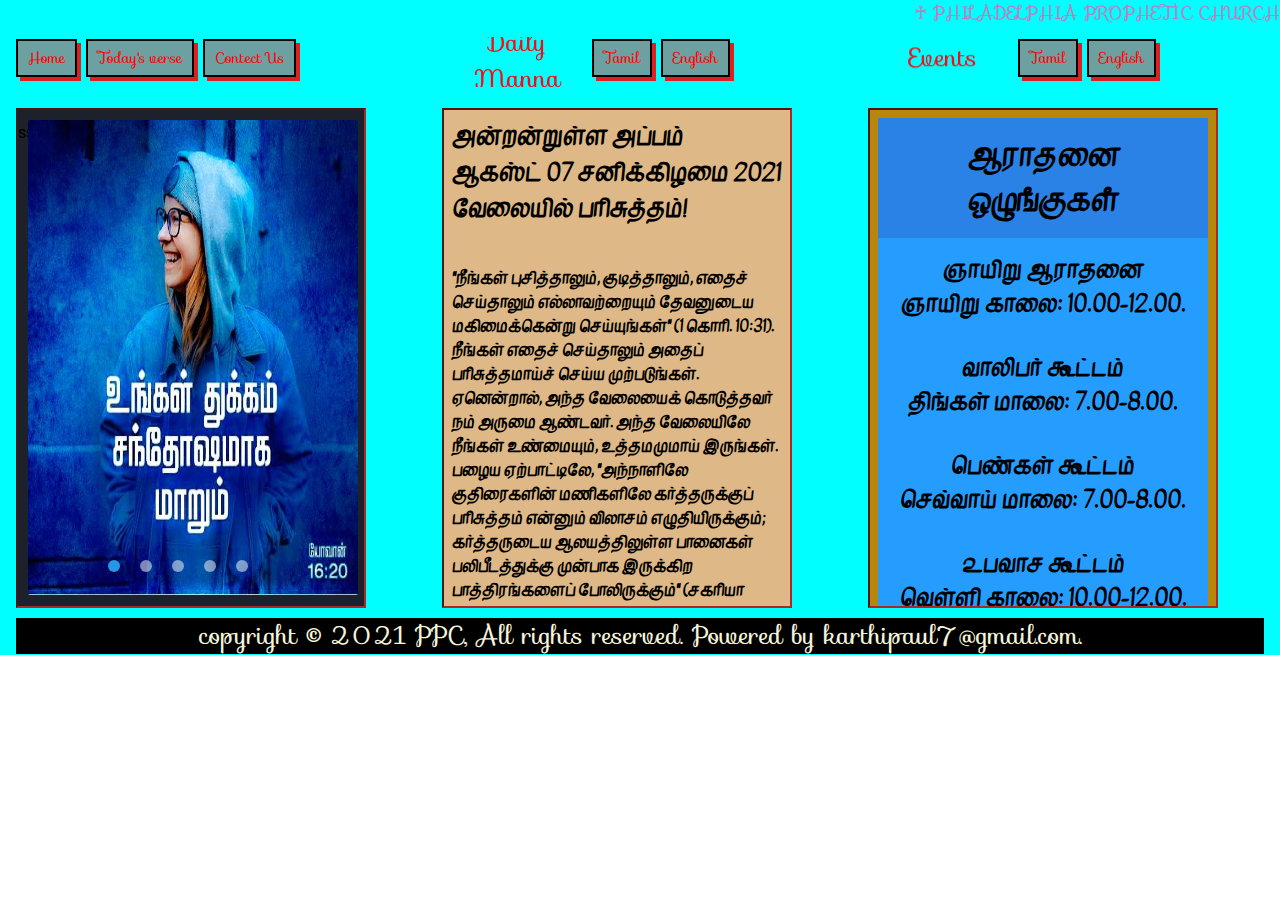
<file: index.html>
<!DOCTYPE html>
<html lang="en">
<head>
    <link rel="stylesheet" href="webppc/css/bootstrap.min.css">
    <meta charset="UTF-8">
    <meta http-equiv="X-UA-Compatible" content="IE=edge">
    <meta name="viewport" content="width=device-width, initial-scale=1">
<link rel="stylesheet" href="https://fonts.googleapis.com/css?family=Sofia&effect=fire">
<title>PHILADELPHIA PROPHETIC CHURCH</title>
<style>
body{
  font-family:"Sofia", "sans-serif";
  font-size:25px;
  color:#141452
  background-color:aqua;
  background-position:inherit;
  background-repeat:repeat;
  background-position: auto;
  background-attachment:fixed;
  }
  div{
    background-color: aqua;
  }
#name{
  font-family:"Sofia", "sans-serif";
  color:hsl(318, 52%, 63%);
  position:absolute;
  font-size:large;
  background-color: aqua;
}
a:link, a:visited {
  font-family:"Sofia", "sans-serif";
  text-shadow:2px 2px 6p darkgray;
  background-color: rgb(109, 161, 161);
  font-size:15px;
  color: rgb(255, 0, 0);
  padding: 5px 10px;
  text-align: center;
  text-decoration: none;
  border: 2px solid #000000;
  box-shadow: 4px 4px rgb(219, 33, 33);
}
a:hover, a:active {
  font-family:"Sofia", "sans-serif";
  background-color: #0f0f0f;
  border: 2px solid #000000;
  box-shadow: 1px 1px black;
}
#bottom{
  font-family:"Sofia", "sans-serif";
  background-color: black;
  color: beige;
  background-position: bottom;
  text-align:center;
}
#cls{
  background-color: aqua;
  font-family:"Sofia", "sans-serif";
  position: relative;
  border-color: brown;
}
#def{
  border-color: brown;

}
#left{
  font-family:"Sofia", "sans-serif";
  position: relative;
  left:150px;
}
#mar{
  font-family:"Sofia", "sans-serif";
  color:hsl(357, 98%, 51%);
  height:50px;
  width:150px;
  position:absolute;
  text-align:center;
  font-size:25px;
  background-color: aqua;
}

</style>
<body>
  <div style="padding:1px;">
  <div style="overflow:auto" class="container-fluid">
    <div class="row">
        <div class="" class="col-md-2 col-sm-1">
      <marquee id="name"class="font-effect-fire" behavior="alternate" scrolldelay="200" > ♰ PHILADELPHIA PROPHETIC CHURCH ♰</marquee><br>
    </div>
    </div>
    </div>
    <div style="overflow:auto" class="container-fluid">
        <div class="row">
            <div class="col-md-4 col-sm-1">
                <a href="webppc/bibleverse.html" target="box">Home</a>
                <a href="webppc/todayverse.html" target="box">Today's verse</a>
                <a href="webppc/contect.html" target="box">Contect Us</a>
                <br><br>
                <iframe class="responsive-iframe" id="def" src="webppc/bibleverse.html" height="500px" width="350px" name="box" ></iframe>
               </div>
               <div class="container-fluid">
                <div class="row">
                <div class="col-md-4 col-sm-1">
                <marquee id="mar" class="font-effect-fire" behavior="alternate" direction=up >Daily Manna</marquee>
                <a id="left" href="webppc/manna.html" target="box3">Tamil</a>
                <a id="left" href="webppc/englishmanna.html" target="box3">English</a><br><br>
                <iframe class="responsive-iframe" id="cls" src="webppc/manna.html" height="500px" width="350px"  name="box3" ></iframe>
                </div>
              <div class="container-fluid">
                <div class="row">
                <div class="col-md-4 col-sm-1">
                <marquee id="mar" class="font-effect-fire" behavior="alternate" direction=up >Events</marquee>
                <a id="left" href="webppc/tamil.html" target="box2">Tamil</a>
                <a id="left" href="webppc/english.html" target="box2">English</a><br><br>
                <iframe class="responsive-iframe" id="cls" src="webppc/tamil.html" height="500px" width="350px"  name="box2" ></iframe>
            </div>
          </div>
    </div>
    </div>
    </div>
    <div class="container-fluid">
        <div class="row">
            <div class="col-md-12 col-sm-1">
                <div id="bottom"> copyright © 2021 PPC, All rights reserved. Powered by karthipaul7@gmail.com.</div>
                </div>
                </div>
                </div>
                </div>
                </div>
                </divstyle>
<script src="webppc/js/jquery.min.js"></script>
<script src="webppc/js/bootstrap.min.js"></script>
</body>
</html>
</file>
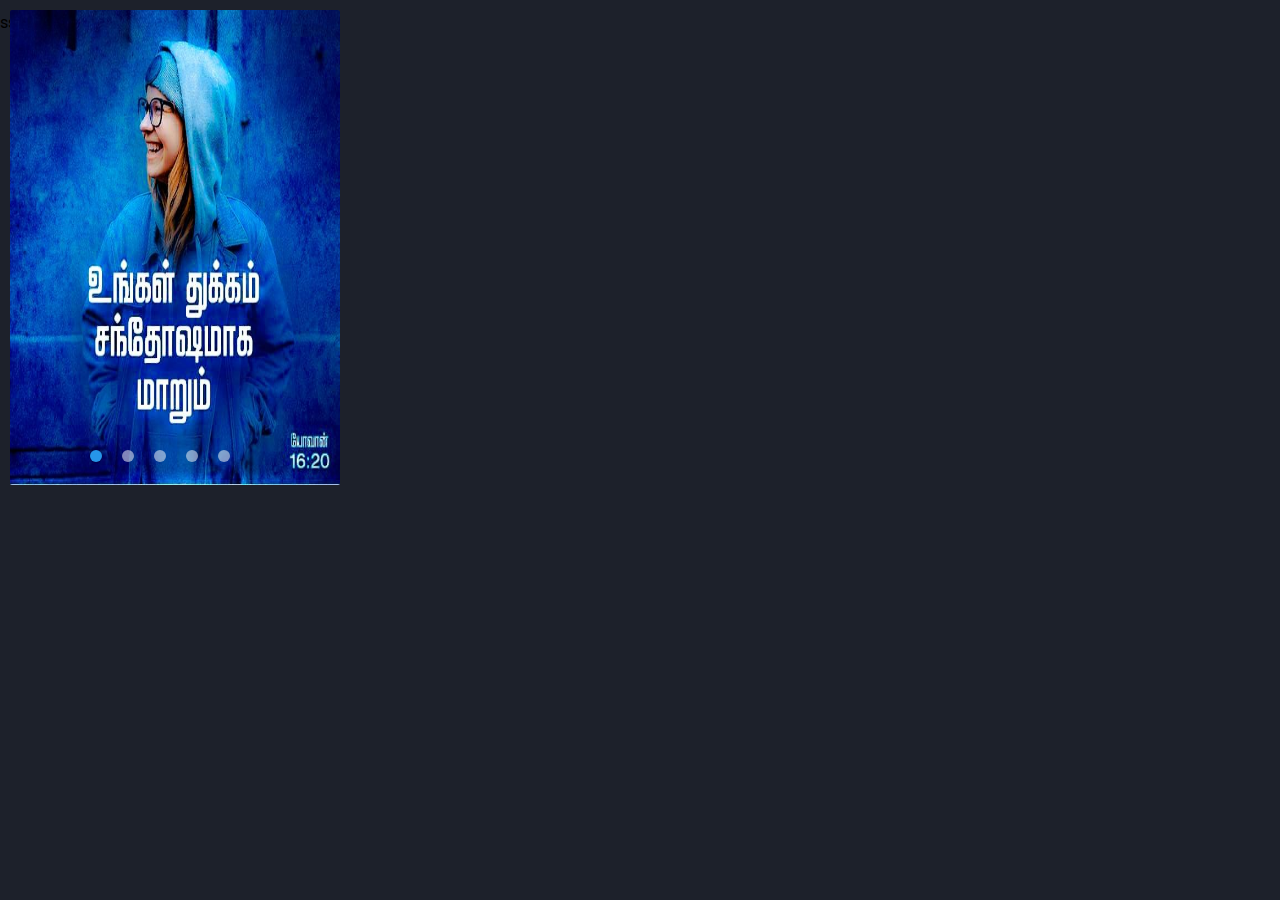
<file: webppc/bibleverse.html>
<!DOCTYPE html>
<html lang="en" dir="ltr">
  <head>
    <meta charset="utf-8">
    <meta name="viewport" content="width=device-width, initial-scale=1.0">
    <title>Responsive Image Slider | Autoplay With Navigation Visibility</title>
    <link rel="stylesheet" href="style.css">
  </head>
  <body>

    <div class="img-slider">
      <div class="slide active">
        <img class="one" src="bibleverse.jpg" width="440" height="600" alt="">
        <div class="info">
          </div>
      </div>
      <div class="slide">
        <img class="one" src="d1.jpg" width="420" height="600" alt="">
        <div class="info">
          </div>
      </div>
      <div class="slide">
        <img class="one" src="b2.jpeg" width="420" height="600" alt="">
        <div class="info">
          </div>
      </div>
      <div class="slide" >
        <img class="one" src="b1.jpg" width="420" height="600" alt="">
        <div class="info">
          </div>
      </div>
      <div class="slide">
      <img class="one" src="d2.jpeg" width="420" height="600" alt="">
        <div class="info">
          </div>
      </div>
      <div class="navigation">
        <div class="btn active"></div>
        <div class="btn"></div>
        <div class="btn"></div>
        <div class="btn"></div>
        <div class="btn"></div>
      </div>
    </div>
    </body>
<script type="text/javascript">
    var slides = document.querySelectorAll('.slide');
    var btns = document.querySelectorAll('.btn');
    let currentSlide = 1;

    // Javascript for image slider manual navigation
    var manualNav = function(manual){
      slides.forEach((slide) => {
        slide.classList.remove('active');

        btns.forEach((btn) => {
          btn.classList.remove('active');
        });
      });

      slides[manual].classList.add('active');
      btns[manual].classList.add('active');
    }

    btns.forEach((btn, i) => {
      btn.addEventListener("click", () => {
        manualNav(i);
        currentSlide = i;
      });
    });

    // Javascript for image slider autoplay navigation
    var repeat = function(activeClass){
      let active = document.getElementsByClassName('active');
      let i = 1;

      var repeater = () => {
        setTimeout(function(){
          [...active].forEach((activeSlide) => {
            activeSlide.classList.remove('active');
          });

        slides[i].classList.add('active');
        btns[i].classList.add('active');
        i++;

        if(slides.length == i){
          i = 0;
        }
        if(i >= slides.length){
          return;
        }
        repeater();
      }, 10000);
      }
      repeater();
    }
    repeat();
    </script>
</body>
</html>sss
</file>
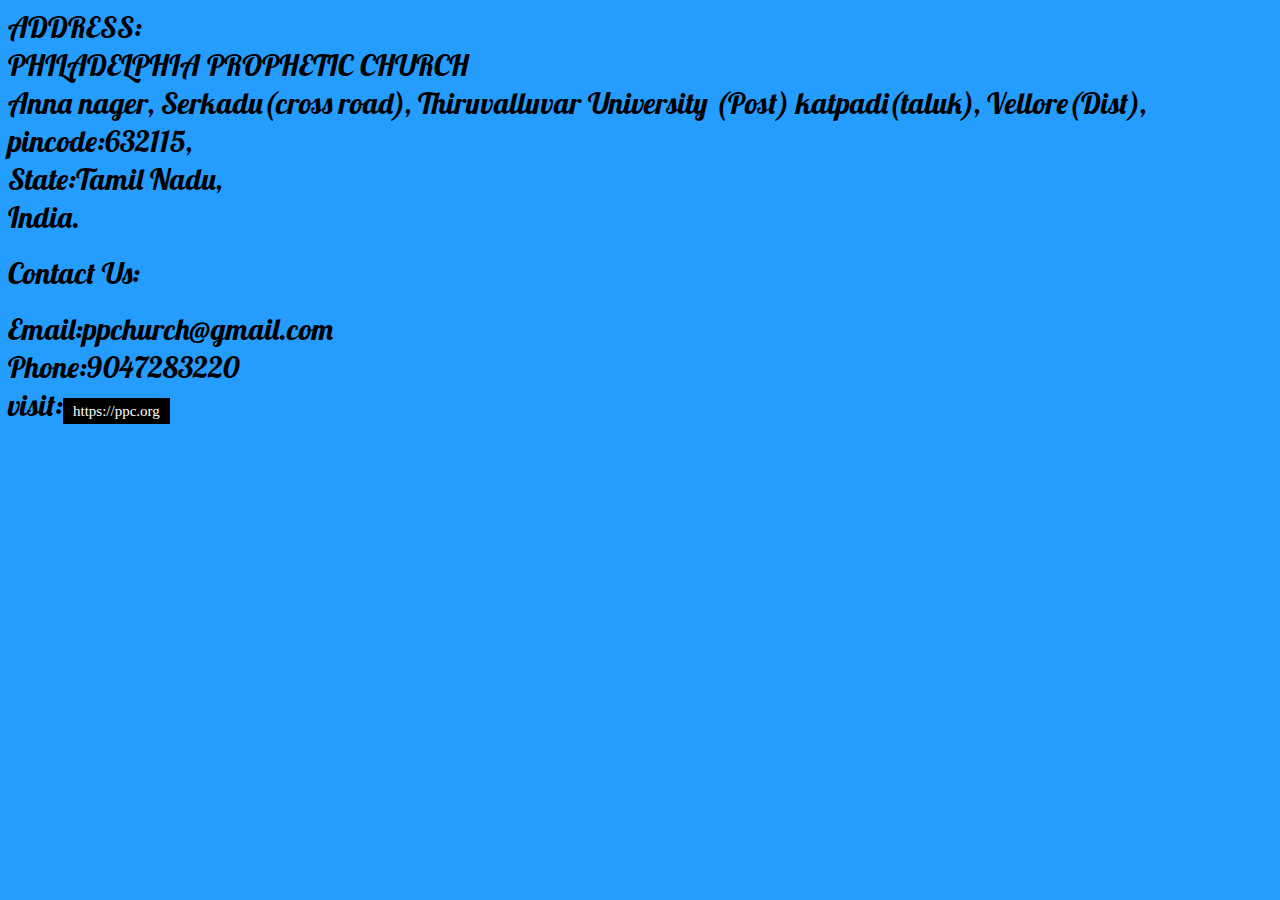
<file: webppc/contect.html>
<html>
    <head>
        <link rel="preconnect" href="https://fonts.googleapis.com">
<link rel="preconnect" href="https://fonts.gstatic.com" crossorigin>
<link href="https://fonts.googleapis.com/css2?family=Festive&family=Lobster&display=swap" rel="stylesheet">

        <style>
            body{
                background-color:#259dff;
            }
        div{
                font-family: 'Festive', cursive;
                font-family: 'Lobster', cursive;
               font-size: 30px;
               color:black;
               height:auto;
               width:auto;
               
           }
           a:link, a:visited {
            font-family:"Sofia", "sans-serif";
            text-shadow:2px 2px 6p darkgray;
            background-color:#000000;
            font-size:15px;
            color: white;
            padding: 5px 10px;
            text-align: center;
            text-decoration: none;
            }
            a:hover, a:active {
            font-family:"Sofia", "sans-serif";
            background-color: #0f0f0f;
            border: 2px solid #000000;
            box-shadow: 1px 1px black;
            }     
            #title{
                color: rgb(0, 0, 0);
            }
        </style>
        <title>Contact details</title>
        <body >
            <div id="title">ADDRESS:<br>
            </div>
                <div>
                PHILADELPHIA PROPHETIC CHURCH <br>Anna nager, Serkadu(cross road), Thiruvalluvar University (Post) katpadi(taluk), Vellore(Dist), pincode:632115, <br>State:Tamil Nadu, <br>India.
            </div><br>
            <div id="title">Contact Us:</div><br>
            <div>
                Email:ppchurch@gmail.com<br>
                Phone:9047283220<br>
                visit:<a href="https://karthipaul.github.io/ppc.org/">https://ppc.org</a>

        </div>
        </body>
    </head>
</html>
</file>
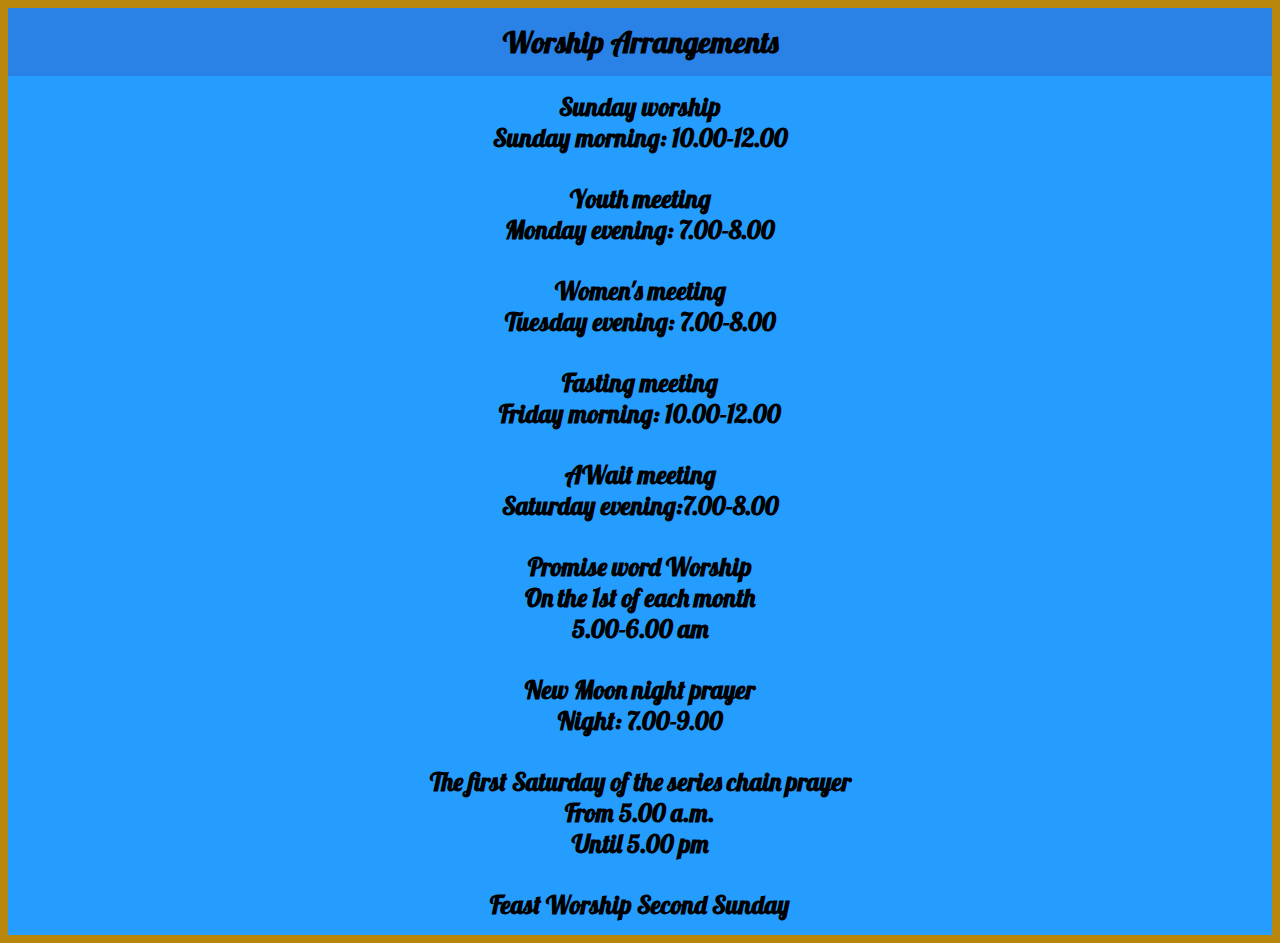
<file: webppc/english.html>
<html>
<head>
    <link rel="preconnect" href="https://fonts.googleapis.com">
  <link rel="preconnect" href="https://fonts.gstatic.com" crossorigin>
  <link href="https://fonts.googleapis.com/css2?family=Festive&family=Lobster&display=swap" rel="stylesheet"> 

<style>
    body{
        background-color:darkgoldenrod;
    }
div{
    font-family: 'Festive', cursive;
    font-family: 'Lobster', cursive;
    }
    table, td, th {  
  text-align: left;
    }

table {
  border-collapse: collapse;
  width: 100%;
}

th{
  padding: 15px;
  background-color:#2a81e6;
  text-align: center;
  color:rgb(0, 0, 0);
  font-size:30px;
  font-weight: bolder;
}
td{
    padding: 15px;
    background-color:#259dff;
    text-align: center;
    color:rgb(0, 0, 0);
   font-size:25px;
   font-weight: bold;

}
</style>
</head>
<body>
<div>
    <table>
        <tr>
            <th>
                Worship Arrangements 
                </th>
                </tr>
                <tr>
                    <td>Sunday worship<br>
                    Sunday morning: 10.00-12.00
                </td>
                </tr>
                <tr>
                    <td>Youth meeting<br>
                        Monday evening: 7.00-8.00</td>
                </tr>
                <tr>
                    <td>
                        Women's meeting<br>
                        Tuesday evening: 7.00-8.00
                    </td>
                </tr>
                <tr>
                    <td>
                        Fasting meeting<br>
                        Friday morning: 10.00-12.00
                    </td>
                </tr>
                <tr>
                    <td>
                        AWait meeting<br> Saturday evening:7.00-8.00
                    </td>
                </tr>
                <tr>
                    <td>
                        Promise word Worship<br>
                        On the 1st of each month<br>
                        5.00-6.00 am
                    </td>
                </tr>
                <tr>
                    <td>
                        New Moon night prayer<br>
                        Night: 7.00-9.00
                    </td>
                </tr>
                <tr>
                    <td>
                        The first Saturday of the series chain prayer<br>
                        From 5.00 a.m.<br>
                        Until 5.00 pm
                    </td>
                </tr>
                <tr>
                    <td>
                        Feast Worship Second Sunday
                    </td>
                </tr>
    </table>
</div>
</body>
</html>
</file>
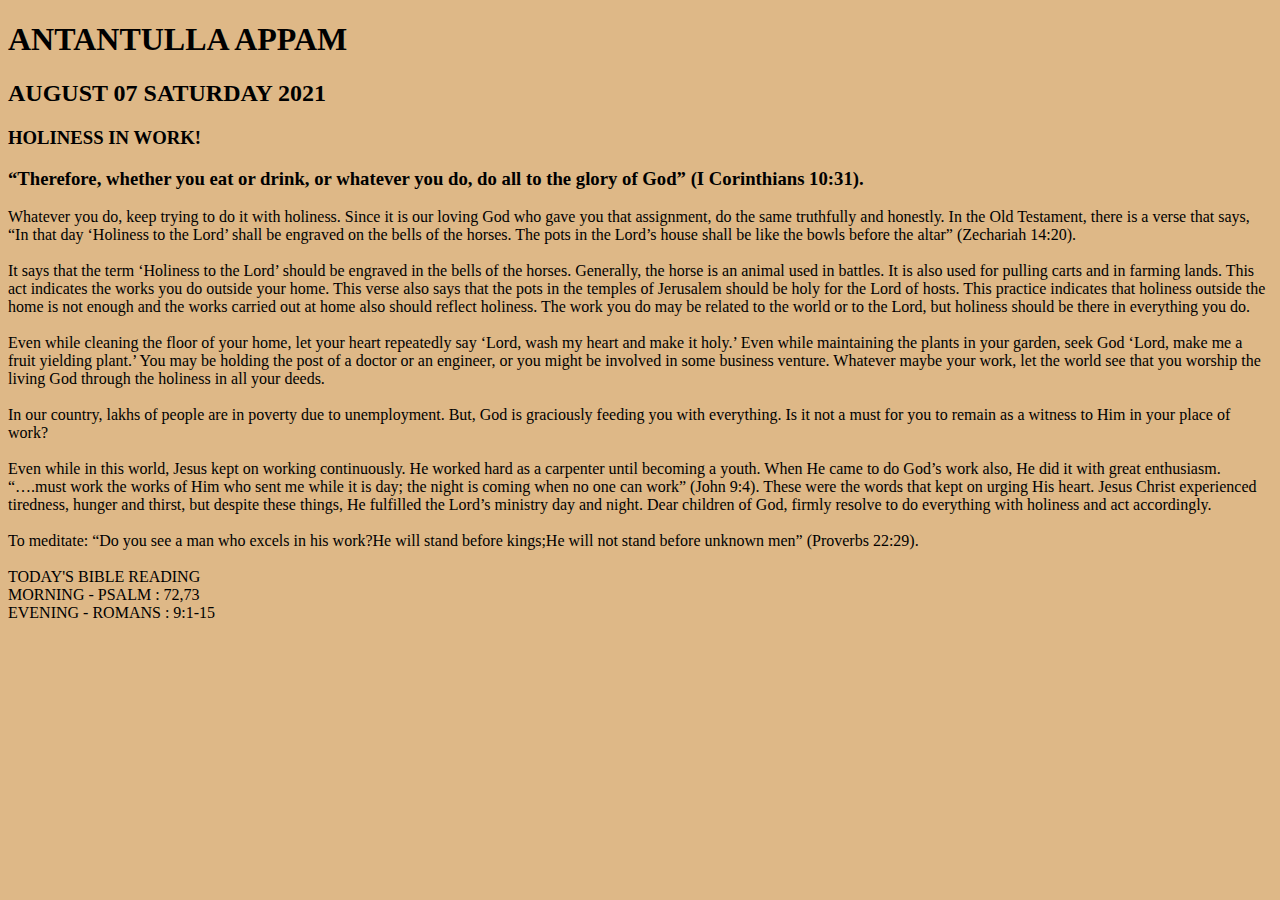
<file: webppc/englishmanna.html>
<!DOCTYPE html>
<html lang="en">
<head>
    <meta charset="UTF-8">
    <meta http-equiv="X-UA-Compatible" content="IE=edge">
    <meta name="viewport" content="width=device-width, initial-scale=1.0">
    <title>English</title>
    <link rel="preconnect" href="https://fonts.googleapis.com">
    <link rel="preconnect" href="https://fonts.gstatic.com" crossorigin>
    <link href="https://fonts.googleapis.com/css2?family=Festive&family=Lobster&display=swap" rel="stylesheet">
    <style>
        body{
        background-color:burlywood;

    }
        div{
                font-family: 'Festive', cursive;
                font-family: 'Lobster', cursive;
               font-size: 30px;
               color:black;
               height:auto;
               width:auto;
        }
        p{
               color:black;
               height:auto;
        }
    </style>
</head>
<body>
        <h1>ANTANTULLA APPAM</h1>
        <h2>AUGUST 07 SATURDAY 2021</h2>
        <h3>HOLINESS IN WORK!</h3>
      <h3>“Therefore, whether you eat or drink, or whatever you do, do all to the glory of God” (I Corinthians 10:31).</h3>
      <p>Whatever you do, keep trying to do it with holiness. Since it is our loving God who gave you that assignment, do the same truthfully and honestly. In the Old Testament, there is a verse that says, “In that day ‘Holiness to the Lord’ shall be engraved on the bells of the horses. The pots in the Lord’s house shall be like the bowls before the altar” (Zechariah 14:20).
    <br><br>
      It says that the term ‘Holiness to the Lord’ should be engraved in the bells of the horses. Generally, the horse is an animal used in battles. It is also used for pulling carts and in farming lands. This act indicates the works you do outside your home. This verse also says that the pots in the temples of Jerusalem should be holy for the Lord of hosts. This practice indicates that holiness outside the home is not enough and the works carried out at home also should reflect holiness. The work you do may be related to the world or to the Lord, but holiness should be there in everything you do.
      <br><br>
      Even while cleaning the floor of your home, let your heart repeatedly say ‘Lord, wash my heart and make it holy.’ Even while maintaining the plants in your garden, seek God ‘Lord, make me a fruit yielding plant.’ You may be holding the post of a doctor or an engineer, or you might be involved in some business venture. Whatever maybe your work, let the world see that you worship the living God through the holiness in all your deeds.
      <br><br>
      In our country, lakhs of people are in poverty due to unemployment. But, God is graciously feeding you with everything. Is it not a must for you to remain as a witness to Him in your place of work?
      <br><br>
      Even while in this world, Jesus kept on working continuously. He worked hard as a carpenter until becoming a youth. When He came to do God’s work also, He did it with great enthusiasm. “….must work the works of Him who sent me while it is day; the night is coming when no one can work” (John 9:4). These were the words that kept on urging His heart. Jesus Christ experienced tiredness, hunger and thirst, but despite these things, He fulfilled the Lord’s ministry day and night. Dear children of God, firmly resolve to do everything with holiness and act accordingly.
      <br><br>
      To meditate: “Do you see a man who excels in his work?He will stand before kings;He will not stand before unknown men” (Proverbs 22:29).<br>
      <br>
      TODAY'S BIBLE READING<br>
      
      MORNING  - PSALM : 72,73<br>
      EVENING   - ROMANS : 9:1-15
      </p>
</body>
</html>
</file>
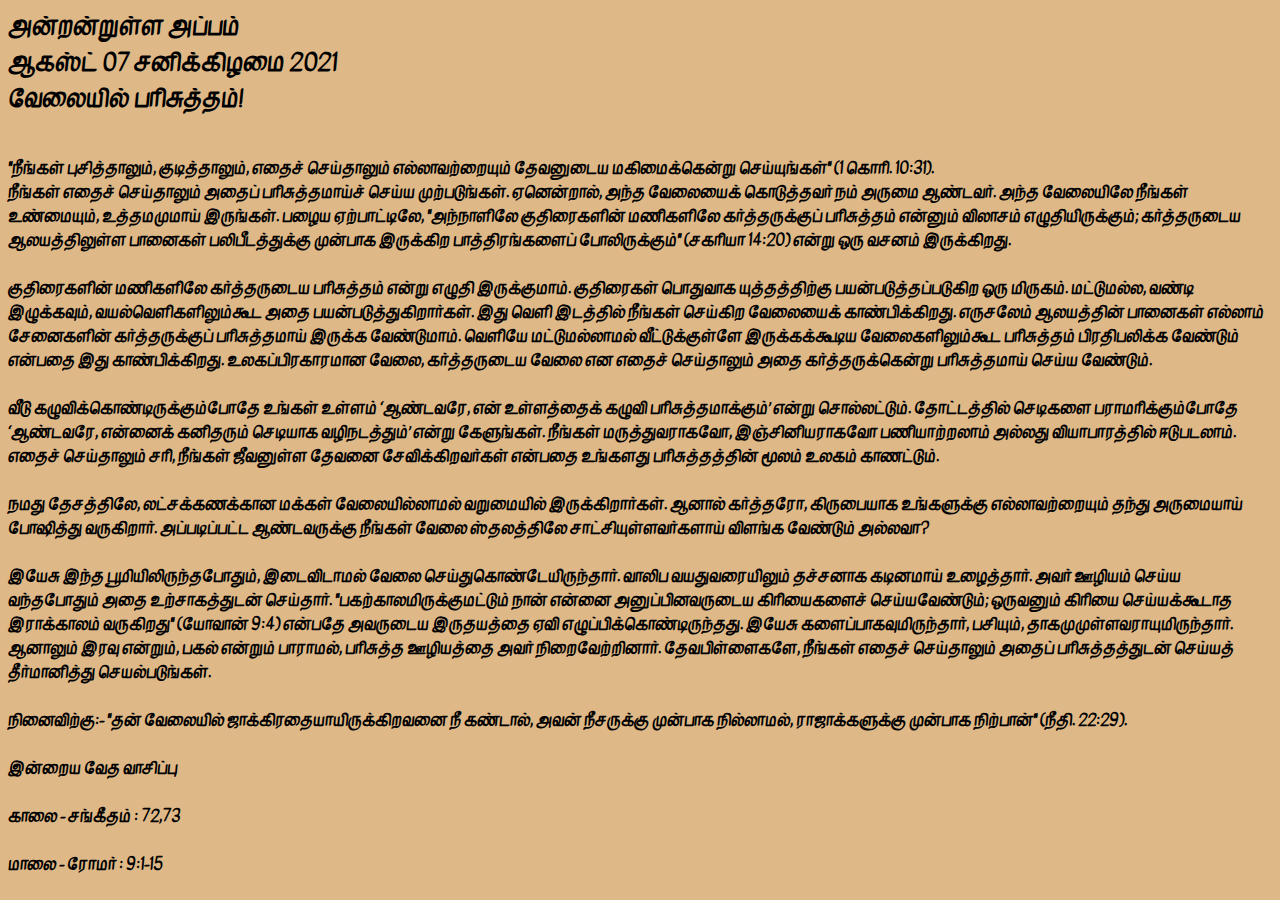
<file: webppc/manna.html>
<!DOCTYPE html>
<html lang="en">
<head>
    <meta charset="UTF-8">
    <meta http-equiv="X-UA-Compatible" content="IE=edge">
    <meta name="viewport" content="width=device-width, initial-scale=1.0">
    <title>manna</title>
    <link rel="preconnect" href="https://fonts.googleapis.com">
    <link rel="preconnect" href="https://fonts.gstatic.com" crossorigin>
    <link href="https://fonts.googleapis.com/css2?family=Kavivanar&display=swap" rel="stylesheet">
    <style>
    body{
        background-color:burlywood;

    }
    div{
        color: rgb(0, 0, 0);
    font-family: 'Kavivanar', cursive;
    }
    #start
    {
        font-weight: bolder;
        font-size: x-large;
    }
    p{
        font-weight: bold;
        font-family: 'Kavivanar', cursive;
        font-size: medium;
    }
    </style>
</head>
<body>
    <div>
            <div id="start">அன்றன்றுள்ள அப்பம்<br>

                ஆகஸ்ட் 07 சனிக்கிழமை  2021<br>

                வேலையில் பரிசுத்தம்!</div><br>
<p>
    "நீங்கள் புசித்தாலும், குடித்தாலும், எதைச் செய்தாலும் எல்லாவற்றையும் தேவனுடைய மகிமைக்கென்று செய்யுங்கள்" (1 கொரி. 10:31).<br>

    நீங்கள் எதைச் செய்தாலும் அதைப் பரிசுத்தமாய்ச் செய்ய முற்படுங்கள். ஏனென்றால், அந்த வேலையைக் கொடுத்தவர் நம் அருமை ஆண்டவர். அந்த வேலையிலே நீங்கள் உண்மையும், உத்தமமுமாய் இருங்கள். பழைய ஏற்பாட்டிலே, "அந்நாளிலே குதிரைகளின் மணிகளிலே கர்த்தருக்குப் பரிசுத்தம் என்னும் விலாசம் எழுதியிருக்கும்; கர்த்தருடைய ஆலயத்திலுள்ள பானைகள் பலிபீடத்துக்கு முன்பாக இருக்கிற பாத்திரங்களைப் போலிருக்கும்" (சகரியா 14:20) என்று ஒரு வசனம் இருக்கிறது.
    <br><br>
    குதிரைகளின் மணிகளிலே கர்த்தருடைய பரிசுத்தம் என்று எழுதி இருக்குமாம். குதிரைகள் பொதுவாக யுத்தத்திற்கு பயன்படுத்தப்படுகிற ஒரு மிருகம். மட்டுமல்ல, வண்டி இழுக்கவும், வயல்வெளிகளிலும்கூட அதை பயன்படுத்துகிறார்கள். இது வெளி இடத்தில் நீங்கள் செய்கிற வேலையைக் காண்பிக்கிறது. எருசலேம் ஆலயத்தின் பானைகள் எல்லாம் சேனைகளின் கர்த்தருக்குப் பரிசுத்தமாய் இருக்க வேண்டுமாம். வெளியே மட்டுமல்லாமல் வீட்டுக்குள்ளே இருக்கக்கூடிய வேலைகளிலும்கூட பரிசுத்தம் பிரதிபலிக்க வேண்டும் என்பதை இது காண்பிக்கிறது. உலகப்பிரகாரமான வேலை, கர்த்தருடைய வேலை என எதைச் செய்தாலும் அதை கர்த்தருக்கென்று பரிசுத்தமாய் செய்ய வேண்டும்.
    <br><br>
    வீடு கழுவிக்கொண்டிருக்கும்போதே உங்கள் உள்ளம் ‘ஆண்டவரே, என் உள்ளத்தைக் கழுவி பரிசுத்தமாக்கும்’ என்று சொல்லட்டும். தோட்டத்தில் செடிகளை பராமரிக்கும்போதே ‘ஆண்டவரே, என்னைக் கனிதரும் செடியாக வழிநடத்தும்’ என்று கேளுங்கள். நீங்கள் மருத்துவராகவோ, இஞ்சினியராகவோ பணியாற்றலாம் அல்லது வியாபாரத்தில் ஈடுபடலாம். எதைச் செய்தாலும் சரி, நீங்கள் ஜீவனுள்ள தேவனை சேவிக்கிறவர்கள் என்பதை உங்களது பரிசுத்தத்தின் மூலம் உலகம் காணட்டும்.
    <br><br>
    நமது தேசத்திலே, லட்சக்கணக்கான மக்கள் வேலையில்லாமல் வறுமையில் இருக்கிறார்கள். ஆனால் கர்த்தரோ, கிருபையாக உங்களுக்கு எல்லாவற்றையும் தந்து அருமையாய் போஷித்து வருகிறார். அப்படிப்பட்ட ஆண்டவருக்கு நீங்கள் வேலை ஸ்தலத்திலே சாட்சியுள்ளவர்களாய் விளங்க வேண்டும் அல்லவா?
    <br><br>
    இயேசு இந்த பூமியிலிருந்தபோதும், இடைவிடாமல் வேலை செய்துகொண்டேயிருந்தார். வாலிப வயதுவரையிலும் தச்சனாக கடினமாய் உழைத்தார். அவர் ஊழியம் செய்ய வந்தபோதும் அதை உற்சாகத்துடன் செய்தார். "பகற்காலமிருக்குமட்டும் நான் என்னை அனுப்பினவருடைய கிரியைகளைச் செய்யவேண்டும்; ஒருவனும் கிரியை செய்யக்கூடாத இராக்காலம் வருகிறது" (யோவான் 9:4) என்பதே அவருடைய இருதயத்தை ஏவி எழுப்பிக்கொண்டிருந்தது. இயேசு களைப்பாகவுமிருந்தார், பசியும், தாகமுமுள்ளவராயுமிருந்தார். ஆனாலும் இரவு என்றும், பகல் என்றும் பாராமல், பரிசுத்த ஊழியத்தை அவர் நிறைவேற்றினார். தேவபிள்ளைகளே, நீங்கள் எதைச் செய்தாலும் அதைப் பரிசுத்தத்துடன் செய்யத் தீர்மானித்து செயல்படுங்கள்.
    <br><br>
    நினைவிற்கு:- "தன் வேலையில் ஜாக்கிரதையாயிருக்கிறவனை நீ கண்டால், அவன் நீசருக்கு முன்பாக நில்லாமல், ராஜாக்களுக்கு முன்பாக நிற்பான்" (நீதி. 22:29).
    <br><br>
    இன்றைய வேத வாசிப்பு
    <br><br>
    காலை  - சங்கீதம் : 72,73<br><br>
    மாலை  -  ரோமர் : 9:1-15
        </p>
    </div>
</body>
</html>
</file>
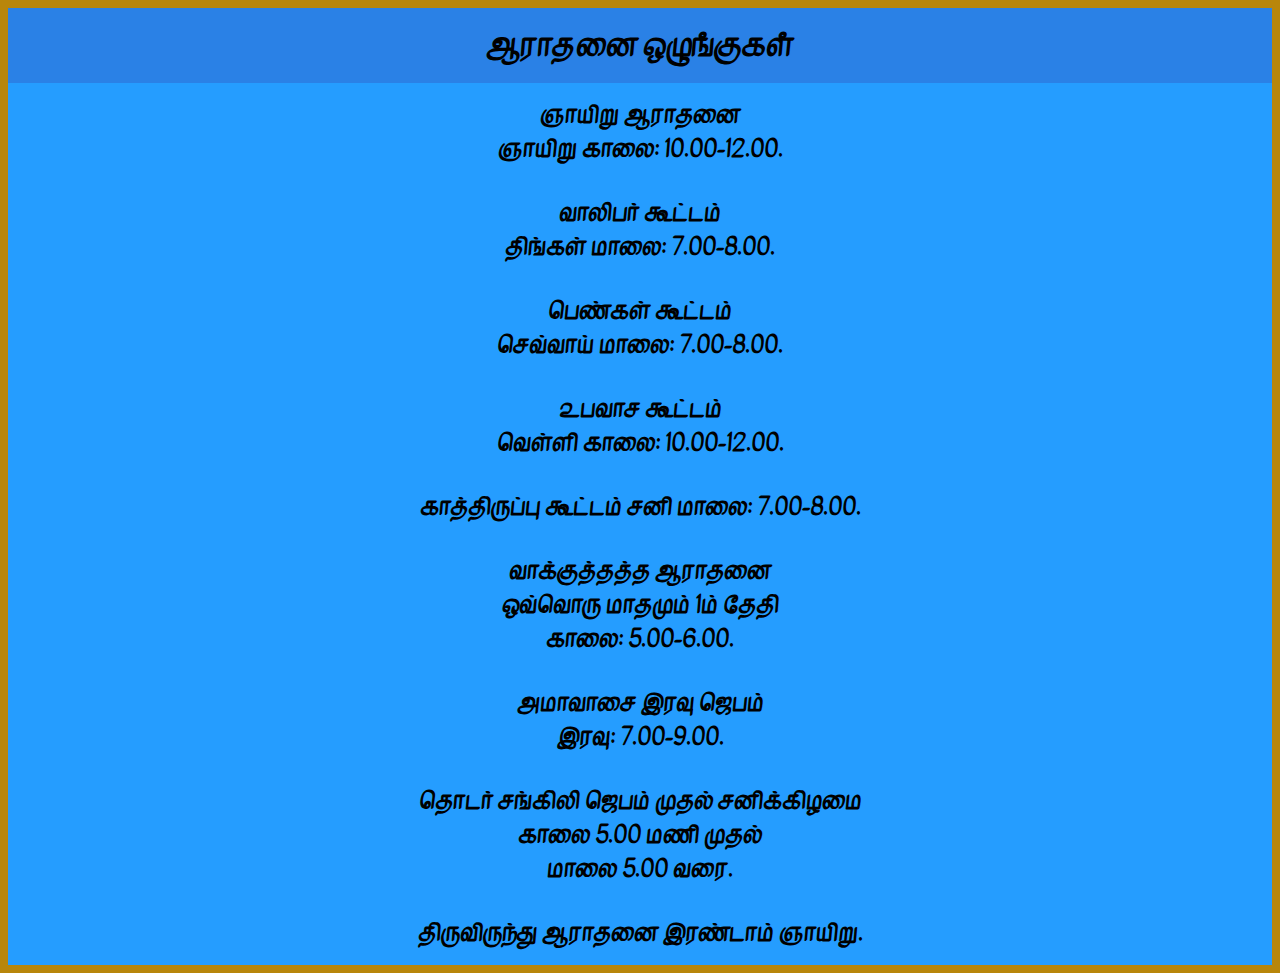
<file: webppc/tamil.html>
<html>
<head>
<link rel="preconnect" href="https://fonts.googleapis.com">
<link rel="preconnect" href="https://fonts.gstatic.com" crossorigin>
<link href="https://fonts.googleapis.com/css2?family=Kavivanar&display=swap" rel="stylesheet">
<style>
    body{
        background-color:darkgoldenrod;

    }
    #event tr:nth-child(even){
    background-color: #1a4e4e;
    }
div{
    font-family: 'Kavivanar', cursive;
    }
    table, td, th {  
  text-align: left;
    }

table {
  border-collapse: collapse;
  width: 100%;
}

th{
  padding: 15px;
  background-color: #2a81e6;
  text-align: center;
  color:rgb(0, 0, 0);
  font-weight: bolder;
  font-size:30px;
}
#event td{
    padding: 15px;
    background-color: #259dff;
    text-align: center;
    color:rgb(0, 0, 0);
   font-size:23px;
   font-weight: bold;

}
</style>
</head>
<body>
<div>
    <table id="event">
        <tr>
            <th>ஆராதனை ஒழுஙஂகுகளஂ</th>
        </tr>
        <tr>
            <td>ஞாயிறு ஆராதனை <br>
                ஞாயிறு காலை: 10.00-12.00.</td>
                <tr><td>
                    வாலிபா் கூட்டம் <br> திங்கள் மாலை: 7.00-8.00.
                </td>
            </tr>
                <tr>
                <td>
                    பெண்கள் கூட்டம் <br> செவ்வாய் மாலை: 7.00-8.00.
                </td>
            </tr>
            <tr>
                <td>
                    ௨பவாச கூட்டம் <br> வெள்ளி காலை: 10.00-12.00.
                    </td>
                </tr>
                <tr>
                    <td>
                    காத்திருப்பு கூட்டம் சனி மாலை: 7.00-8.00.
                    </td>
                </tr>
                <tr>
                    <td>வாக்குத்தத்த ஆராதனை <br>ஒவ்வொரு மாதமும் 1<super>ம்</super> தேதி<br> காலை: 5.00-6.00.</td>
                </tr>
                <tr>
                    <td>அமாவாசை இரவு ஜெபம் <br>இரவு: 7.00-9.00.</td>
                </tr>
                <tr>
                    <td>
                        தொடர் சங்கிலி ஜெபம் முதல் சனிக்கிழமை <br>காலை 5.00 மணி முதல் <br> மாலை 5.00 வரை.
                        </td></tr>
                <tr>
                     <td>திருவிருந்து ஆராதனை இரண்டாம் ஞாயிறு.
                    </td>
                </tr>
        </tr>
    </table>
</div>
</file>
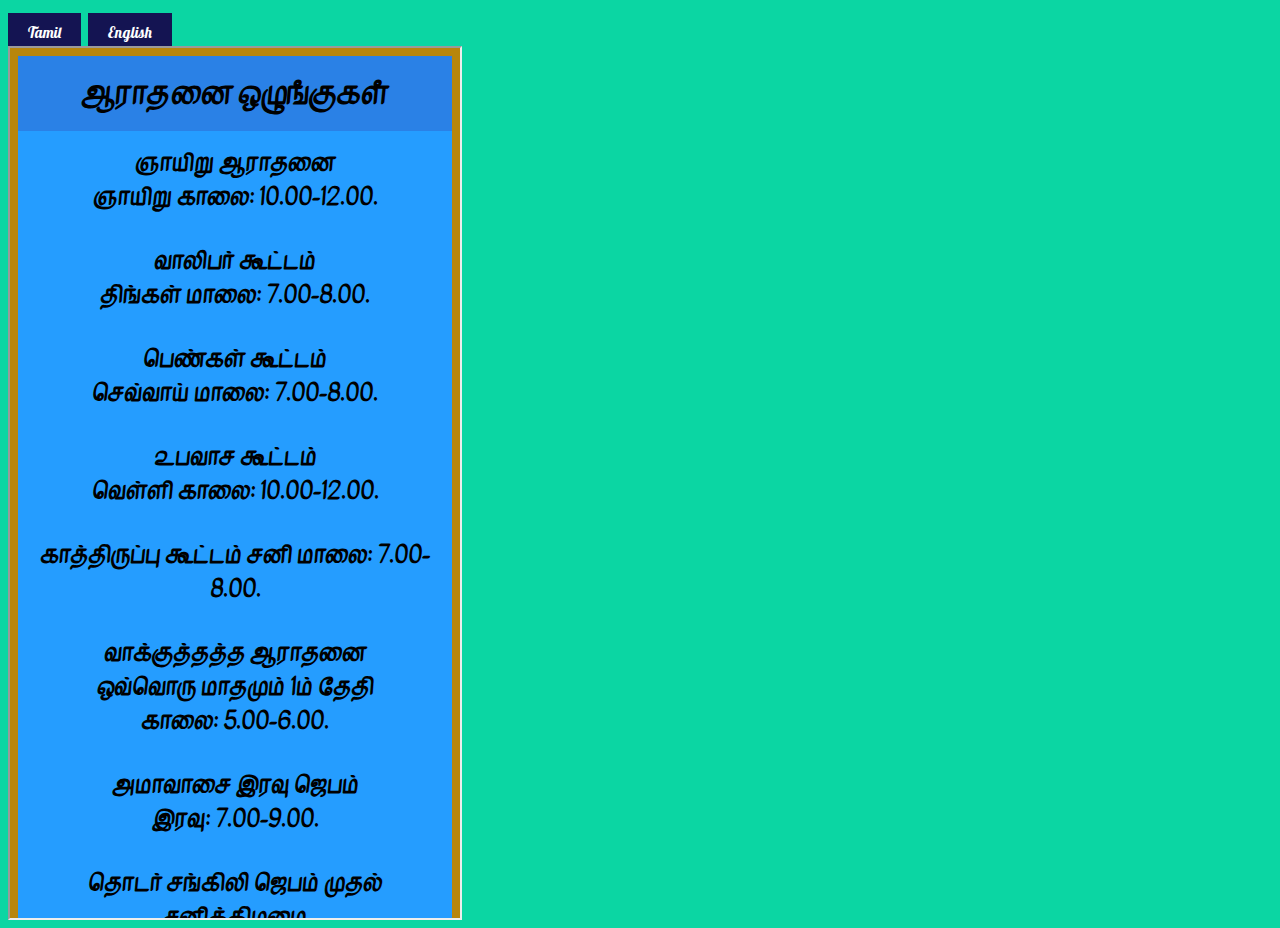
<file: webppc/timings.html>
<html>
<head>
  <link rel="preconnect" href="https://fonts.googleapis.com">
  <link rel="preconnect" href="https://fonts.gstatic.com" crossorigin>
  <link href="https://fonts.googleapis.com/css2?family=Festive&family=Lobster&display=swap" rel="stylesheet"> 
<title>Events</title>
<style>
body{
  font-family: 'Festive', cursive;
  font-family: 'Lobster', cursive;
  color:cyan;
  font-size: 30px;
  background-color:rgb(11, 214, 163);
  background-size:1400px;
  background-position:inherit;
  background-repeat:repeat;
  background-position: auto;
  background-attachment: scroll;
}
a:link, a:visited {
  text-shadow:2px 2px 6p darkgray;
  background-color:#141452;
  font-size:15px;
  color: white;
  padding: 10px 20px;
  text-align: center;
  text-decoration: none;
}

a:hover, a:active {
  background-color: #f806ec;
}
div{
  font-family: 'Festive', cursive;
  font-family: 'Lobster', cursive;
  
}
</style>
<body>
<div>
</div>
<a href="tamil.html" target="box">Tamil</a>
<a href="english.html" target="box">English</a><br>
<iframe src="tamil.html"  height=870px" width="450px" name="box2" ></iframe>
</body>
</head>
</html>
</file>
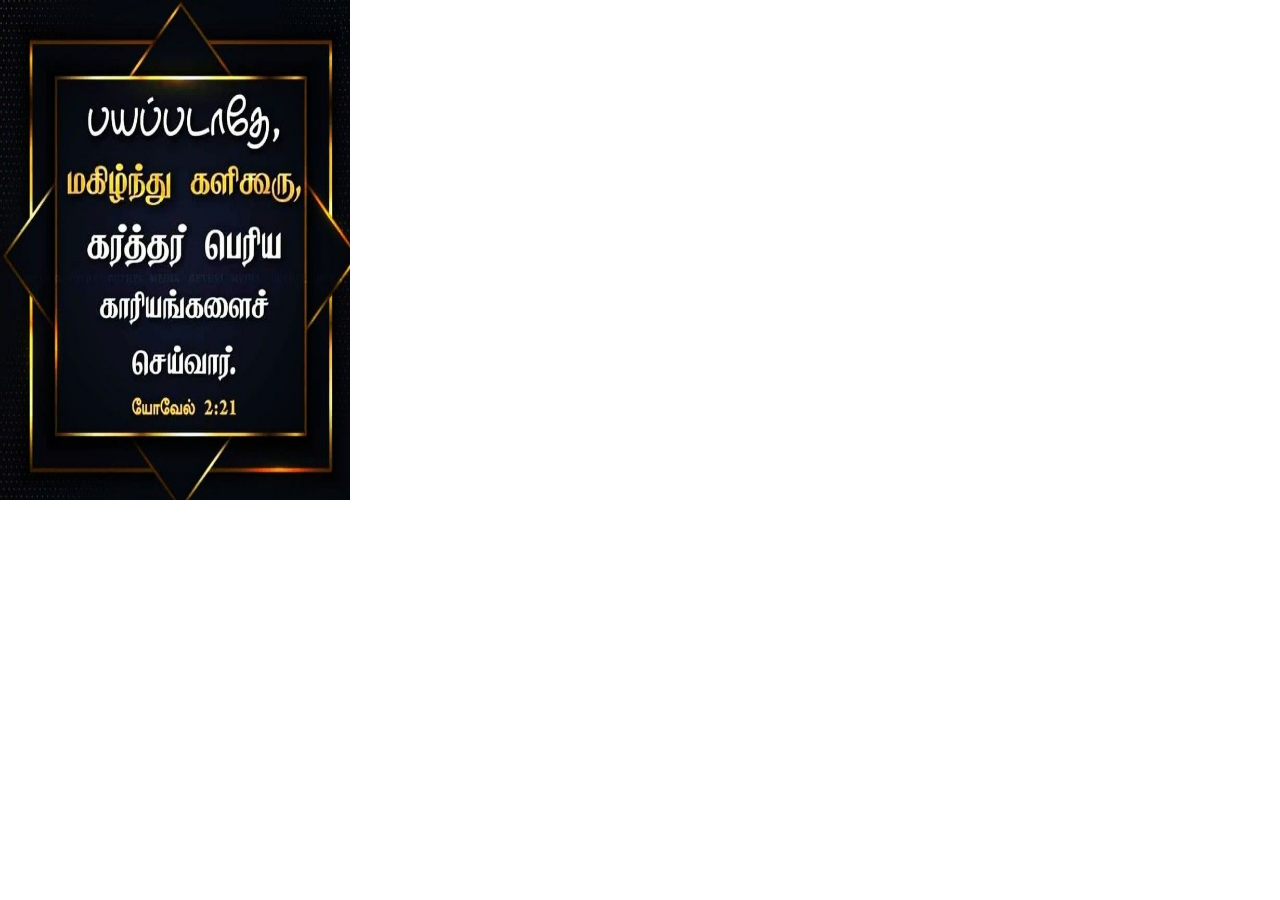
<file: webppc/todayverse.html>
<html>
    <head>
        <style>
            body{
                background-image: url(today.jpg);
                background-repeat: no-repeat;
                background-size: 350px 500px;
            }
        </style>
        <title>Bible verse</title>
        <body >

        </body>
    </head>
</html>
</file>
<file: webppc/style.css>
@import url('https://fonts.googleapis.com/css2?family=Poppins:wght@100;200;300;400;500;600;700;800;900&display=swap');
*{
  margin: 0;
  padding: 0;
  box-sizing: border-box;
  font-family: "Poppins", sans-serif;
  }

body{
  justify-content:right;
  align-items: top;
  background: #1D212B;
  background-repeat: no-repeat;
  background-size: 330px 500px;
}

.img-slider{
  position: relative;
  width: 300px;
  margin: 10px;
  background: #1D212B;
}
img.one {
  height:100%;
  width:100%;
}
.img-slider .slide{
  z-index: 1;
  position: absolute;
  clip-path: circle(0% at 0 50%);
}

.img-slider .slide.active{
  clip-path: circle(200% at 0 50%);
  transition: 2s;
  transition-property: clip-path;
}

.img-slider .slide img{
  z-index: 1;
  width:330px;
  height:475px;
  border-radius:2px;
}

.img-slider .slide .info{
  position: absolute;
  }
.img-slider .navigation{
  z-index: 1;
  position: absolute;
  display: flex;
  top: 430px;
  left: 50%;
  transform: translateX(-50%);
}
.img-slider .navigation .btn{
  background: rgba(255, 255, 255, 0.5);
  width: 12px;
  height: 12px;
  margin: 10px;
  border-radius: 50%;
  cursor: pointer;
}
.img-slider .navigation .btn.active{
  background: #2696E9;
  box-shadow: 0 0 2px rgba(0, 0, 0, 0.5);
}
</file>
